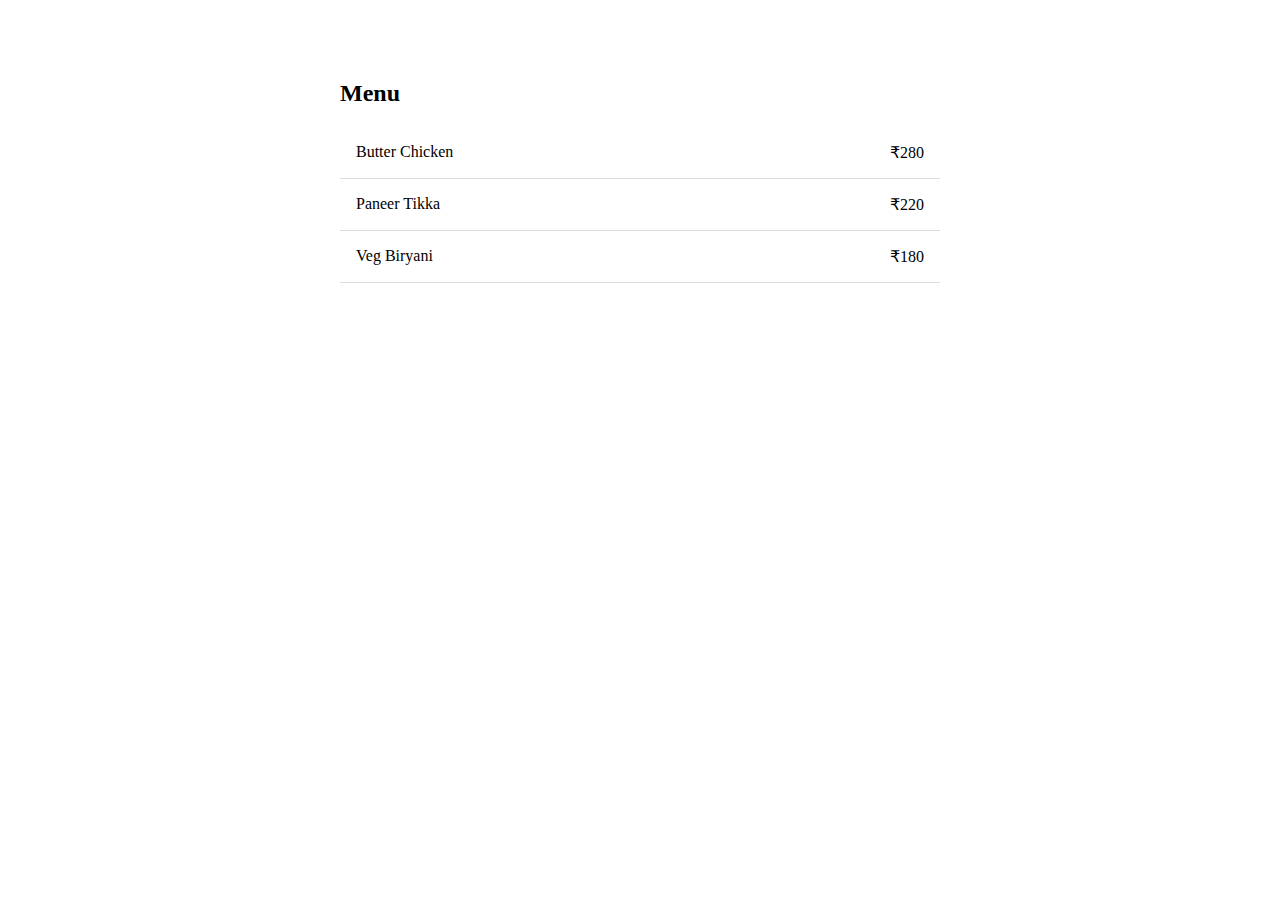
<file: menu.html>
<!DOCTYPE html>
<html>
<head>
  <title>Menu | DineDelight</title>
  <link rel="stylesheet" href="menu.css">
</head>
<body>

<section class="menu">
  <h2>Menu</h2>

  <div class="menu-item">
    <span>Butter Chicken</span>
    <span>₹280</span>
  </div>

  <div class="menu-item">
    <span>Paneer Tikka</span>
    <span>₹220</span>
  </div>

  <div class="menu-item">
    <span>Veg Biryani</span>
    <span>₹180</span>
  </div>
</section>
<script src="/utils/format.js"></script>
</body>
</html>
</file>
<file: menu.css>
.menu {
  max-width: 600px;
  margin: 80px auto;
}

.menu-item {
  display: flex;
  justify-content: space-between;
  padding: 16px;
  border-bottom: 1px solid #ddd;
  font-size: 16px;
}
</file>
